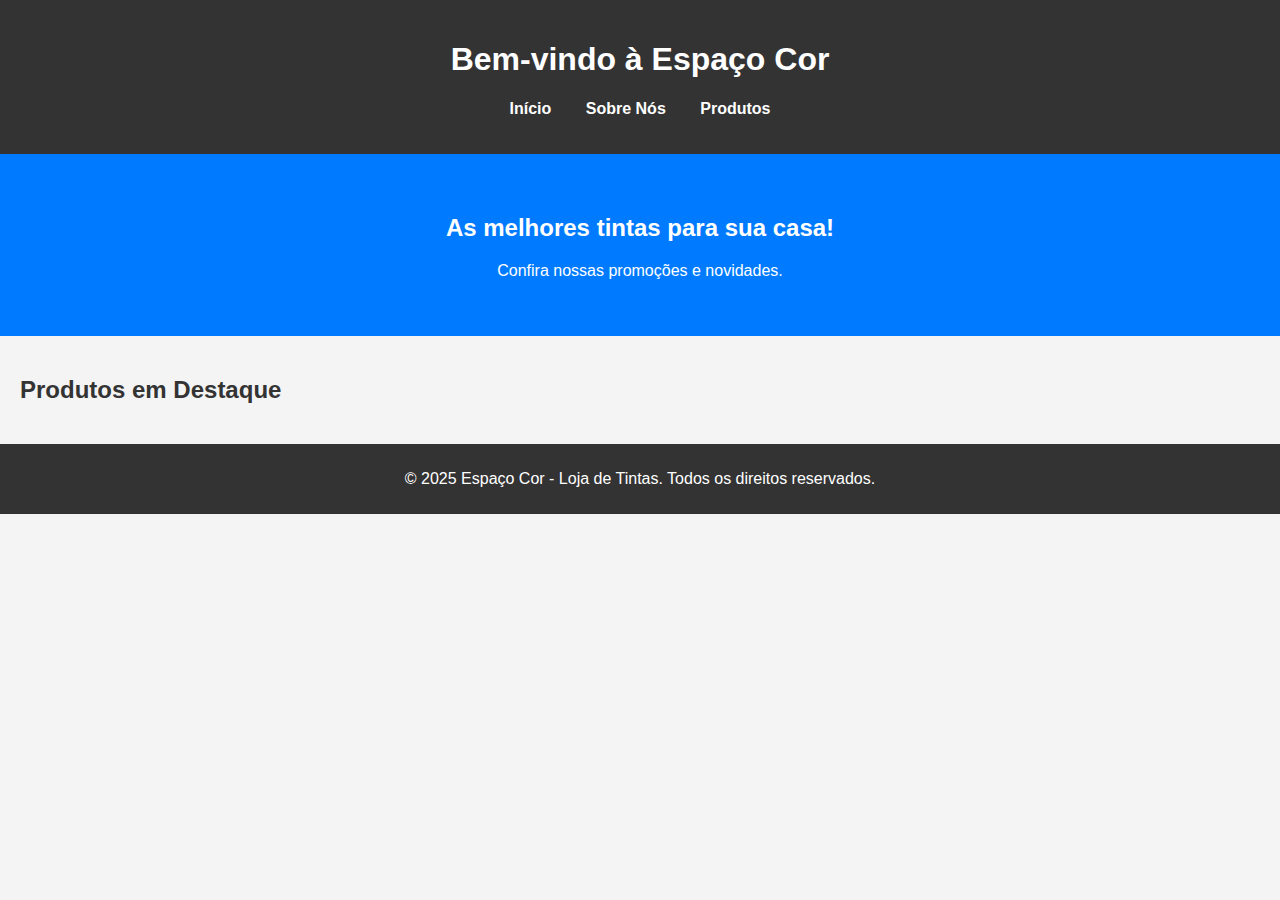
<file: index.html>
<!DOCTYPE html>
<html lang="pt-BR">
<head>
    <meta charset="UTF-8">
    <meta name="viewport" content="width=device-width, initial-scale=1.0">
    <title>Espaço Cor - Página Inicial</title>
    <link rel="stylesheet" href="styles.css">
</head>
<body>
    <header>
        <h1>Bem-vindo à Espaço Cor</h1>
        <nav>
            <ul>
                <li><a href="index.html">Início</a></li>
                <li><a href="sobre.html">Sobre Nós</a></li>
                <li><a href="produtos.html">Produtos</a></li>
            </ul>
        </nav>
    </header>

    <section class="banner">
        <h2>As melhores tintas para sua casa!</h2>
        <p>Confira nossas promoções e novidades.</p>
    </section>

    <section class="destaques">
        <h2>Produtos em Destaque</h2>
        <div class="produtos-container" id="destaques"></div>
    </section>

    <footer>
        <p>&copy; 2025 Espaço Cor - Loja de Tintas. Todos os direitos reservados.</p>
    </footer>

    <script src="script.js"></script>
</body>
</html>
</file>
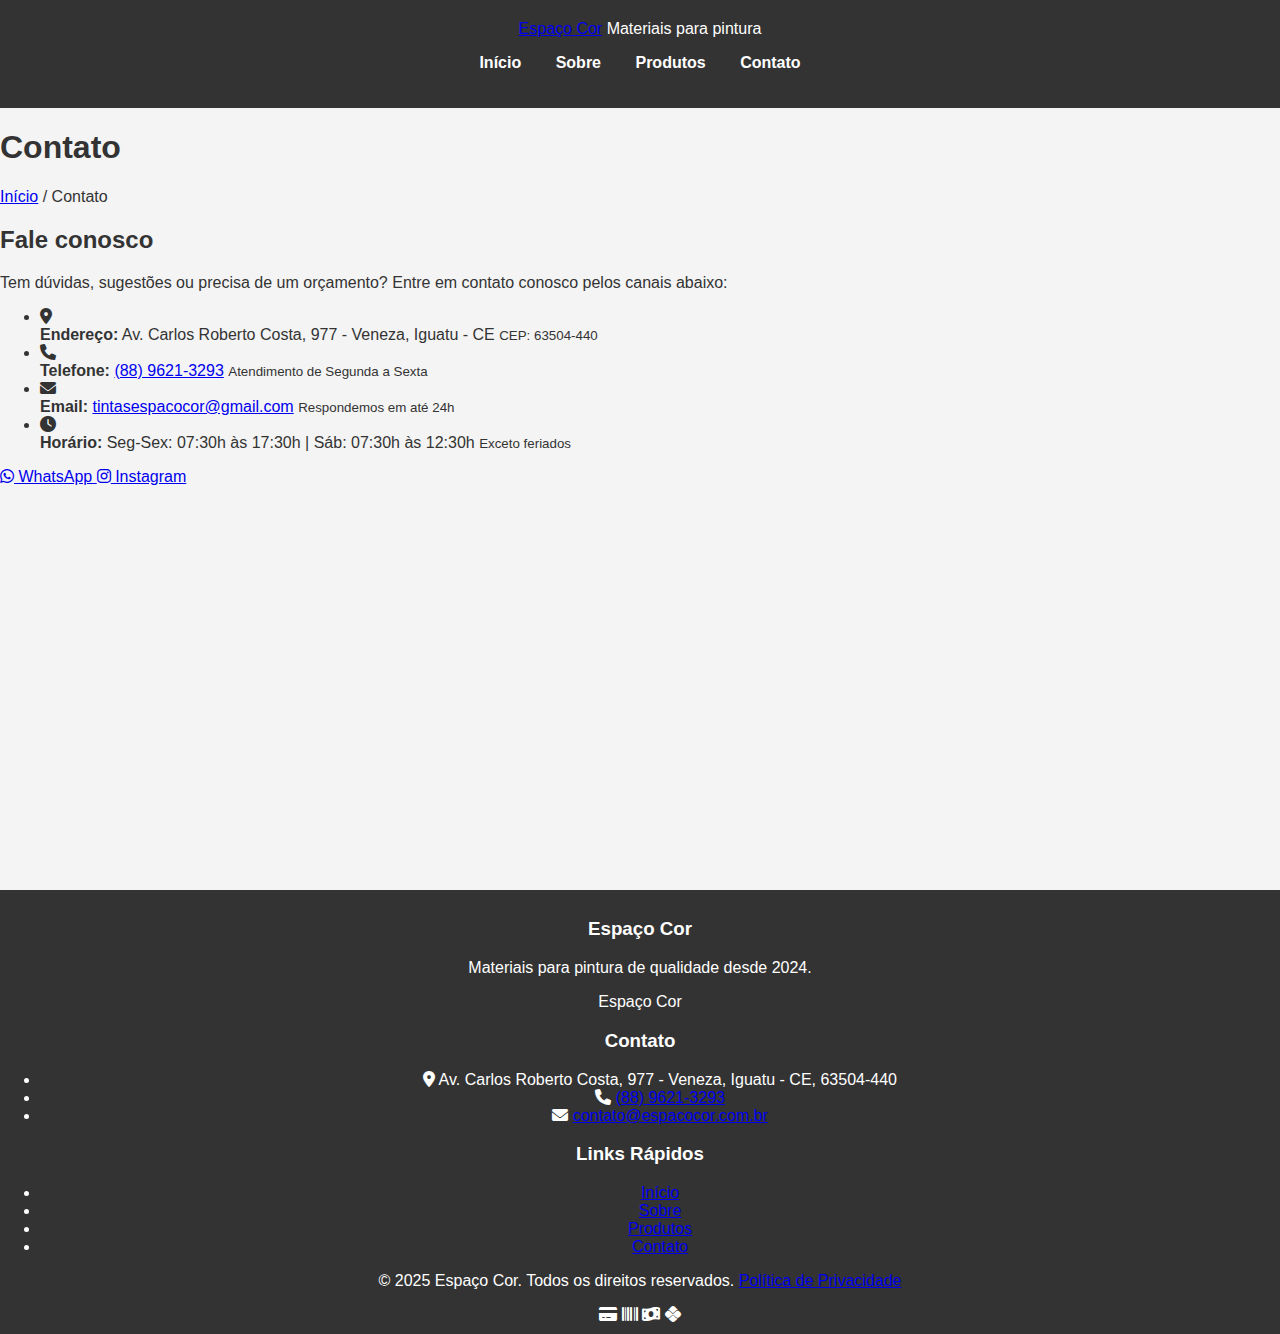
<file: contato.html>
<!DOCTYPE html>
<html lang="pt-BR">
<head>
    <meta charset="UTF-8">
    <meta name="viewport" content="width=device-width, initial-scale=1.0">
    <meta name="description" content="Entre em contato com a Espaço Cor para orçamentos e dúvidas sobre materiais para pintura.">
    <title>Contato | Espaço Cor</title>
    <link rel="stylesheet" href="https://cdnjs.cloudflare.com/ajax/libs/font-awesome/6.0.0/css/all.min.css">
    <link rel="stylesheet" href="styles.css">
    <link href="https://fonts.googleapis.com/css2?family=Poppins:wght@300;400;500;600;700&display=swap" rel="stylesheet">
    <link rel="icon" href="assets/favicon.ico" type="image/x-icon">
</head>
<body>
    <!-- Skip to content link for accessibility -->
    <a href="#main-content" class="sr-only">Pular para o conteúdo principal</a>
    
    <header class="main-header">
        <div class="container">
            <div class="logo">
                <a href="index.html">Espaço Cor</a>
                <span>Materiais para pintura</span>
            </div>
            <nav class="main-nav" aria-label="Navegação principal">
                <ul>
                    <li><a href="index.html">Início</a></li>
                    <li><a href="sobre.html">Sobre</a></li>
                    <li><a href="produtos.html">Produtos</a></li>
                    <li class="active"><a href="contato.html" aria-current="page">Contato</a></li>
                </ul>
            </nav>
         
        </div>
    </header>

    <main id="main-content">
        <section class="page-header">
            <div class="container">
                <h1>Contato</h1>
                <p class="breadcrumb"><a href="index.html">Início</a> / Contato</p>
            </div>
        </section>

        <section class="contact-section section">
            <div class="container">
                <div class="contact-grid">
                    <div class="contact-info">
                        <h2>Fale conosco</h2>
                        <p>Tem dúvidas, sugestões ou precisa de um orçamento? Entre em contato conosco pelos canais abaixo:</p>
                        
                        <ul>
                            <li>
                                <i class="fas fa-map-marker-alt" aria-hidden="true"></i>
                                <div>
                                    <strong>Endereço:</strong>
                                    <span>Av. Carlos Roberto Costa, 977 - Veneza, Iguatu - CE</span>
                                    <small>CEP: 63504-440</small>
                                </div>
                            </li>
                            <li>
                                <i class="fas fa-phone" aria-hidden="true"></i>
                                <div>
                                    <strong>Telefone:</strong>
                                    <span><a href="tel:+5588996213293">(88) 9621-3293</a></span>
                                    <small>Atendimento de Segunda a Sexta</small>
                                </div>
                            </li>
                            <li>
                                <i class="fas fa-envelope" aria-hidden="true"></i>
                                <div>
                                    <strong>Email:</strong>
                                    <span><a href="mailto:tintasespacocor@gmail.com">tintasespacocor@gmail.com</a></span>
                                    <small>Respondemos em até 24h</small>
                                </div>
                            </li>
                            <li>
                                <i class="fas fa-clock" aria-hidden="true"></i>
                                <div>
                                    <strong>Horário:</strong>
                                    <span>Seg-Sex: 07:30h às 17:30h | Sáb: 07:30h às 12:30h</span>
                                    <small>Exceto feriados</small>
                                </div>
                            </li>
                        </ul>

                        <div class="social-links">
                            <a href="https://wa.me/5588996213293" class="social-btn whatsapp-btn" target="_blank" rel="noopener noreferrer">
                                <i class="fab fa-whatsapp" aria-hidden="true"></i> WhatsApp
                            </a>
                            <a href="https://instagram.com/espacocortintas" class="social-btn instagram-btn" target="_blank" rel="noopener noreferrer">
                                <i class="fab fa-instagram" aria-hidden="true"></i> Instagram
                            </a>
                        </div>
                    </div>
                </div>
            </div>
        </section>

        <div class="map-container">
            <iframe src="https://www.google.com/maps/embed?pb=!1m18!1m12!1m3!1d3965.200016087605!2d-39.306281000000006!3d-6.368156099999999!2m3!1f0!2f0!3f0!3m2!1i1024!2i768!4f13.1!3m3!1m2!1s0x7a31f520c321c05%3A0xd9bcdde1b663e861!2sEspa%C3%A7o%20Cor%20%7C%20Loja%20de%20Tintas!5e0!3m2!1spt-BR!2sbr!4v1746596404597!5m2!1spt-BR!2sbr" 
                    width="100%" 
                    height="400" 
                    style="border:0;" 
                    allowfullscreen="" 
                    loading="lazy"
                    title="Localização da Espaço Cor no mapa"
                    aria-label="Mapa mostrando a localização da loja Espaço Cor">
            </iframe>
        </div>
    </main>

    <footer class="main-footer">
        <div class="container">
            <div class="footer-grid">
                <div class="footer-col">
                    <h3>Espaço Cor</h3>
                    <p>Materiais para pintura de qualidade desde 2024.</p>
                    <div class="footer-logo">Espaço Cor</div>
                </div>
                <div class="footer-col">
                    <h3>Contato</h3>
                    <ul>
                        <li><i class="fas fa-map-marker-alt" aria-hidden="true"></i> Av. Carlos Roberto Costa, 977 - Veneza, Iguatu - CE, 63504-440</li>
                        <li><i class="fas fa-phone" aria-hidden="true"></i> <a href="tel:+5588996213293">(88) 9621-3293</a></li>
                        <li><i class="fas fa-envelope" aria-hidden="true"></i> <a href="mailto:contato@espacocor.com.br">contato@espacocor.com.br</a></li>
                    </ul>
                </div>
                <div class="footer-col">
                    <h3>Links Rápidos</h3>
                    <ul>
                        <li><a href="index.html">Início</a></li>
                        <li><a href="sobre.html">Sobre</a></li>
                        <li><a href="produtos.html">Produtos</a></li>
                        <li><a href="contato.html">Contato</a></li>
                    </ul>
                </div>
                
            </div>
            <div class="footer-bottom">
                <p>&copy; 2025 Espaço Cor. Todos os direitos reservados. <a href="politica-privacidade.html">Política de Privacidade</a></p>
                <div class="payment-methods">
                    <i class="fas fa-credit-card" aria-label="Cartão de crédito"></i>
                    <i class="fas fa-barcode" aria-label="Boleto bancário"></i>
                    <i class="fas fa-money-bill-wave" aria-label="Dinheiro"></i>
                    <i class="fab fa-pix" aria-label="PIX"></i>
                </div>
            </div>
        </div>
    </footer>

    <script src="script.js"></script>
</body>
</html>
</file>
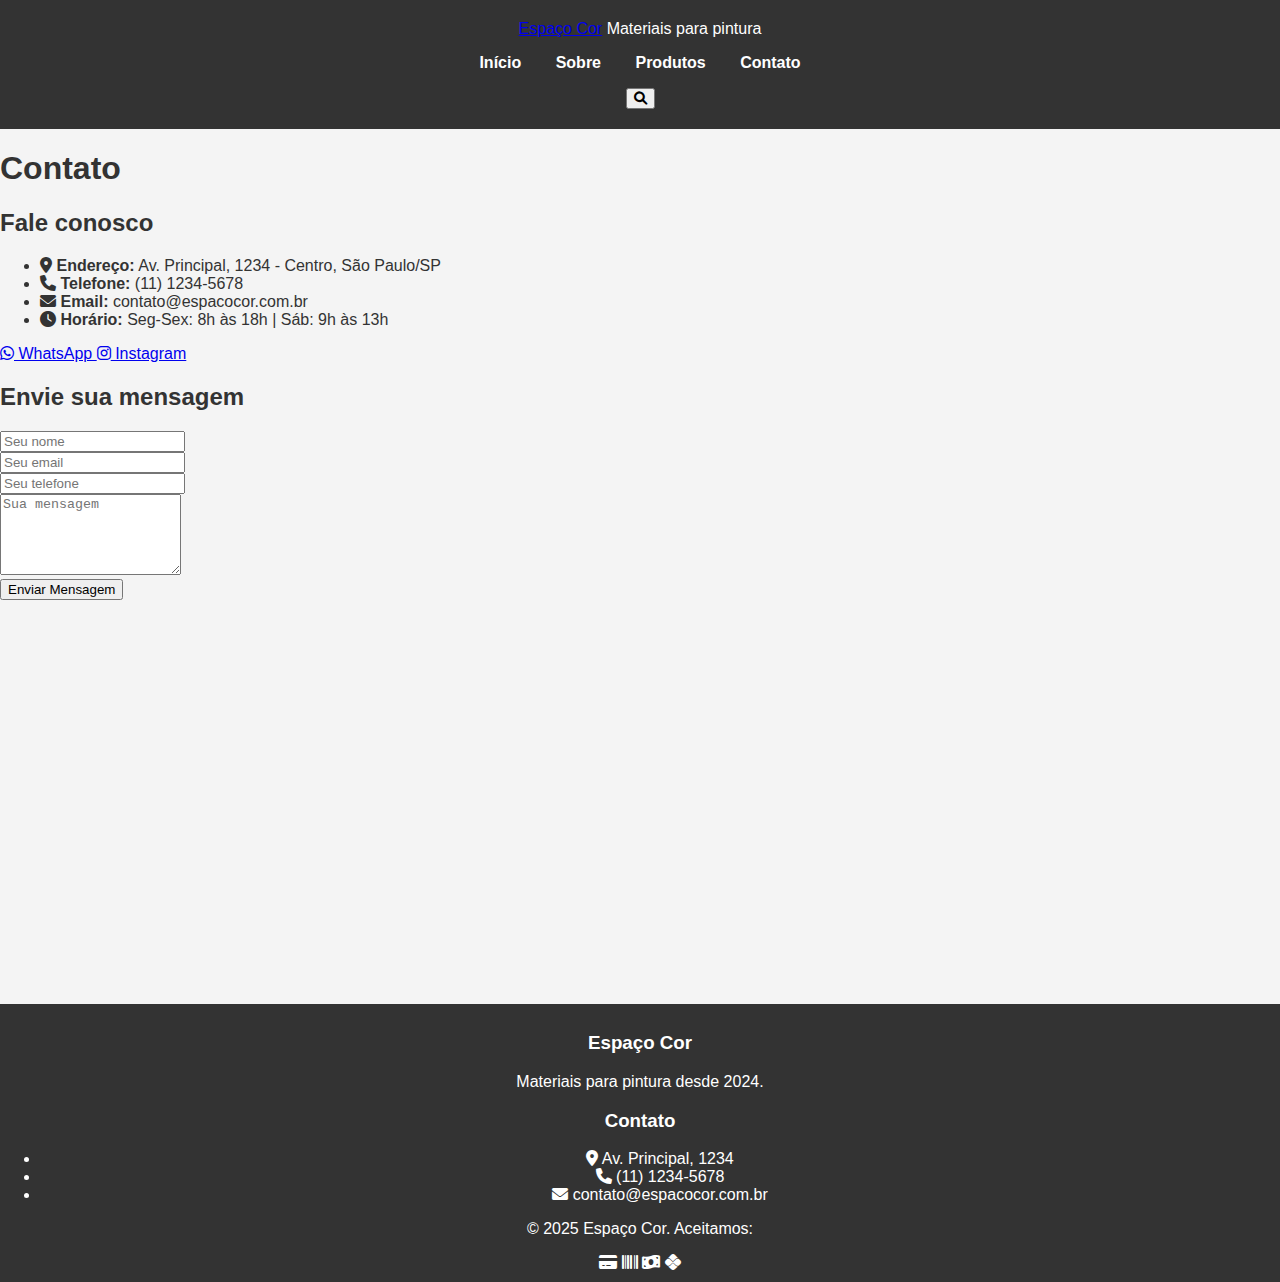
<file: contatos.html>
<!DOCTYPE html>
<html lang="pt-BR">
<head>
    <meta charset="UTF-8">
    <meta name="viewport" content="width=device-width, initial-scale=1.0">
    <meta name="description" content="Entre em contato com a Espaço Cor para orçamentos e dúvidas sobre materiais para pintura.">
    <title>Contato | Espaço Cor</title>
    <link rel="stylesheet" href="https://cdnjs.cloudflare.com/ajax/libs/font-awesome/6.0.0/css/all.min.css">
    <link rel="stylesheet" href="styles.css">
    <link href="https://fonts.googleapis.com/css2?family=Poppins:wght@300;400;500;600&display=swap" rel="stylesheet">
</head>
<body>
    <header class="main-header">
        <div class="container">
            <div class="logo">
                <a href="index.html">Espaço Cor</a>
                <span>Materiais para pintura</span>
            </div>
            <nav class="main-nav">
                <ul>
                    <li><a href="index.html">Início</a></li>
                    <li><a href="sobre.html">Sobre</a></li>
                    <li><a href="produtos.html">Produtos</a></li>
                    <li class="active"><a href="contato.html">Contato</a></li>
                </ul>
            </nav>
            <div class="header-actions">
                <button class="btn-icon search-btn"><i class="fas fa-search"></i></button>
            </div>
        </div>
    </header>

    <section class="page-header">
        <div class="container">
            <h1>Contato</h1>
        </div>
    </section>

    <section class="contact-section">
        <div class="container">
            <div class="contact-grid">
                <div class="contact-info">
                    <h2>Fale conosco</h2>
                    <ul>
                        <li>
                            <i class="fas fa-map-marker-alt"></i>
                            <strong>Endereço:</strong>
                            <span>Av. Principal, 1234 - Centro, São Paulo/SP</span>
                        </li>
                        <li>
                            <i class="fas fa-phone"></i>
                            <strong>Telefone:</strong>
                            <span>(11) 1234-5678</span>
                        </li>
                        <li>
                            <i class="fas fa-envelope"></i>
                            <strong>Email:</strong>
                            <span>contato@espacocor.com.br</span>
                        </li>
                        <li>
                            <i class="fas fa-clock"></i>
                            <strong>Horário:</strong>
                            <span>Seg-Sex: 8h às 18h | Sáb: 9h às 13h</span>
                        </li>
                    </ul>

                    <div class="social-links">
                        <a href="#" class="social-btn whatsapp-btn">
                            <i class="fab fa-whatsapp"></i> WhatsApp
                        </a>
                        <a href="#" class="social-btn instagram-btn">
                            <i class="fab fa-instagram"></i> Instagram
                        </a>
                    </div>
                </div>

                <div class="contact-form">
                    <h2>Envie sua mensagem</h2>
                    <form id="contactForm">
                        <div class="form-group">
                            <input type="text" id="name" placeholder="Seu nome" required>
                        </div>
                        <div class="form-group">
                            <input type="email" id="email" placeholder="Seu email" required>
                        </div>
                        <div class="form-group">
                            <input type="tel" id="phone" placeholder="Seu telefone">
                        </div>
                        <div class="form-group">
                            <textarea id="message" rows="5" placeholder="Sua mensagem" required></textarea>
                        </div>
                        <button type="submit" class="btn">Enviar Mensagem</button>
                    </form>
                </div>
            </div>
        </div>
    </section>

    <div class="map-container">
        <iframe src="https://www.google.com/maps/embed?pb=!1m18!1m12!1m3!1d3657.0754267452926!2d-46.65342658447564!3d-23.565734367638155!2m3!1f0!2f0!3f0!3m2!1i1024!2i768!4f13.1!3m3!1m2!1s0x94ce59c8da0aa315%3A0xd59f9431f2c9776a!2sAv.%20Paulista%2C%20S%C3%A3o%20Paulo%20-%20SP!5e0!3m2!1spt-BR!2sbr!4v1620000000000!5m2!1spt-BR!2sbr" 
                width="100%" 
                height="400" 
                style="border:0;" 
                allowfullscreen="" 
                loading="lazy">
        </iframe>
    </div>

    <footer class="main-footer">
        <div class="container">
            <div class="footer-grid">
                <div class="footer-col">
                    <h3>Espaço Cor</h3>
                    <p>Materiais para pintura desde 2024.</p>
                </div>
                <div class="footer-col">
                    <h3>Contato</h3>
                    <ul>
                        <li><i class="fas fa-map-marker-alt"></i> Av. Principal, 1234</li>
                        <li><i class="fas fa-phone"></i> (11) 1234-5678</li>
                        <li><i class="fas fa-envelope"></i> contato@espacocor.com.br</li>
                    </ul>
                </div>
            </div>
            <div class="footer-bottom">
                <p>&copy; 2025 Espaço Cor. Aceitamos:</p>
                <div class="payment-methods">
                    <i class="fas fa-credit-card"></i>
                    <i class="fas fa-barcode"></i>
                    <i class="fas fa-money-bill-wave"></i>
                    <i class="fab fa-pix"></i>
                </div>
            </div>
        </div>
    </footer>

    <script src="script.js"></script>
</body>
</html>
</file>
<file: styles.css>
/* Estilos Gerais */
body {
    font-family: Arial, sans-serif;
    margin: 0;
    padding: 0;
    background-color: #f4f4f4;
    color: #333;
}

header {
    background-color: #333;
    color: #fff;
    padding: 20px 0;
    text-align: center;
}

nav ul {
    list-style: none;
    padding: 0;
}

nav ul li {
    display: inline;
    margin: 0 15px;
}

nav ul li a {
    color: #fff;
    text-decoration: none;
    font-weight: bold;
}

.banner {
    background-color: #007BFF;
    color: #fff;
    padding: 40px 20px;
    text-align: center;
}

.destaques, .filtros, .produtos {
    padding: 20px;
}

.filtros {
    background-color: #fff;
    padding: 20px;
    margin-bottom: 20px;
    box-shadow: 0 2px 4px rgba(0, 0, 0, 0.1);
}

.filtros select, .filtros input {
    padding: 10px;
    margin-right: 10px;
    border: 1px solid #ccc;
    border-radius: 4px;
}

.produtos-container {
    display: flex;
    flex-wrap: wrap;
    gap: 20px;
}

.produto {
    background-color: #fff;
    border: 1px solid #ddd;
    border-radius: 8px;
    padding: 20px;
    width: calc(33.333% - 40px);
    box-shadow: 0 2px 4px rgba(0, 0, 0, 0.1);
    text-align: center;
}

.produto img {
    max-width: 100%;
    border-radius: 8px;
}

.produto h3 {
    margin: 15px 0 10px;
    font-size: 1.2em;
}

.produto p {
    margin: 5px 0;
    color: #555;
}

footer {
    background-color: #333;
    color: #fff;
    text-align: center;
    padding: 10px 0;
    position: relative;
    bottom: 0;
    width: 100%;
}
.sobre {
    padding: 20px;
    max-width: 800px;
    margin: 0 auto;
    text-align: center;
}

.sobre h2 {
    font-size: 2em;
    margin-bottom: 20px;
    color: #007BFF;
}

.sobre p {
    font-size: 1.1em;
    line-height: 1.6;
    margin-bottom: 20px;
    color: #555;
}

.equipe {
    display: flex;
    justify-content: space-around;
    flex-wrap: wrap;
    gap: 20px;
    margin-top: 30px;
}

.membro {
    background-color: #fff;
    border: 1px solid #ddd;
    border-radius: 8px;
    padding: 20px;
    width: 200px;
    box-shadow: 0 2px 4px rgba(0, 0, 0, 0.1);
    text-align: center;
}

.membro img {
    width: 100px;
    height: 100px;
    border-radius: 50%;
    margin-bottom: 15px;
}

.membro h3 {
    font-size: 1.2em;
    margin-bottom: 5px;
    color: #333;
}

.membro p {
    font-size: 0.9em;
    color: #777;
}
</file>
